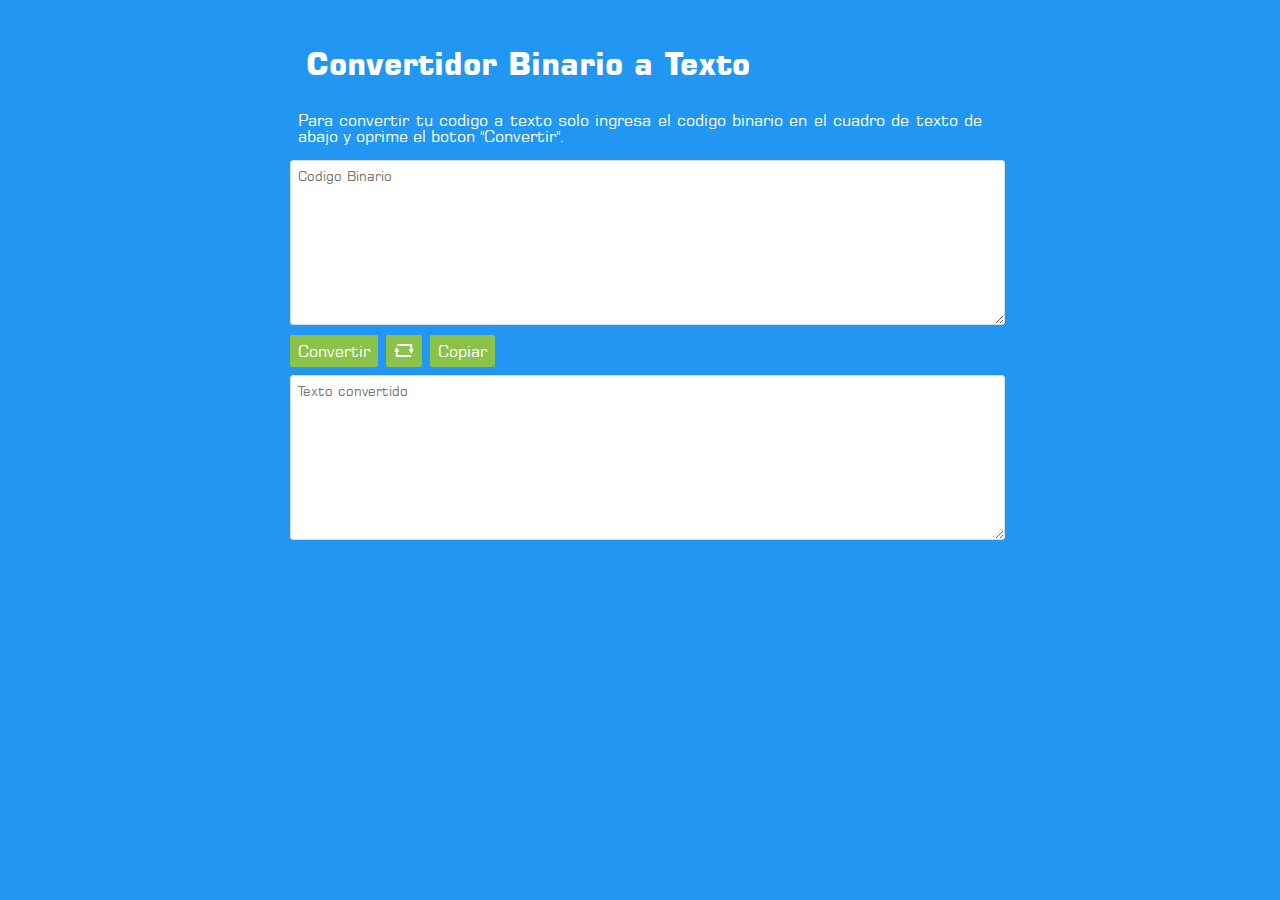
<file: index.html>
<!DOCTYPE html>
<html>
    
    <head>
        <meta charset="utf-8"/>
        <link rel="stylesheet" type="text/css" href="css/reset.css" />
        <link rel="stylesheet" type="text/css" href="css/main.css" />
        
        <script type="text/javascript" src="js/BinToText.js"></script>
        
        <title>Convertidor Binario a texto</title>
    </head>
    
    <body>
        <div class="container">
            <h1>Convertidor Binario a Texto</h1>
            <p>
                Para convertir tu codigo a texto solo ingresa el codigo binario en el cuadro de texto de abajo y oprime el boton "Convertir".
            </p>

            <form name="conversorForm">
                <textarea name="Binary" id="BinText" onkeyup="convertBin()" placeholder="Codigo Binario"></textarea>
                <a href="#" onclick="convertBin()">Convertir</a>
                <a href="TextToBin.html" title="intercambiar"><img src="images/swap.svg" width="20px"></a>
                <a href="#" id="copiar" onclick="CopyOutput()">Copiar</a>
                <textarea name="Text" id="textText" placeholder="Texto convertido"></textarea>
            </form>
        </div>
    </body>

    <script type="text/javascript">
        function convertBin()
        {    
            //obtiene el codigo binario del "textarea" superior
            var binary = document.getElementById("BinText").value;
            //convierte el codigo binario en texto
            var converted = convertBinToText(binary);
            //muestra el texto binario en el "textarea" inferior
            document.getElementById("textText").value = converted;
        }
        
        function CopyOutput()
        {
            var copied = document.getElementById("textText");
            copied.select();
            document.execCommand("Copy");
            alert("Texto copiado: ");
        }
    </script>
    
</html>
</file>
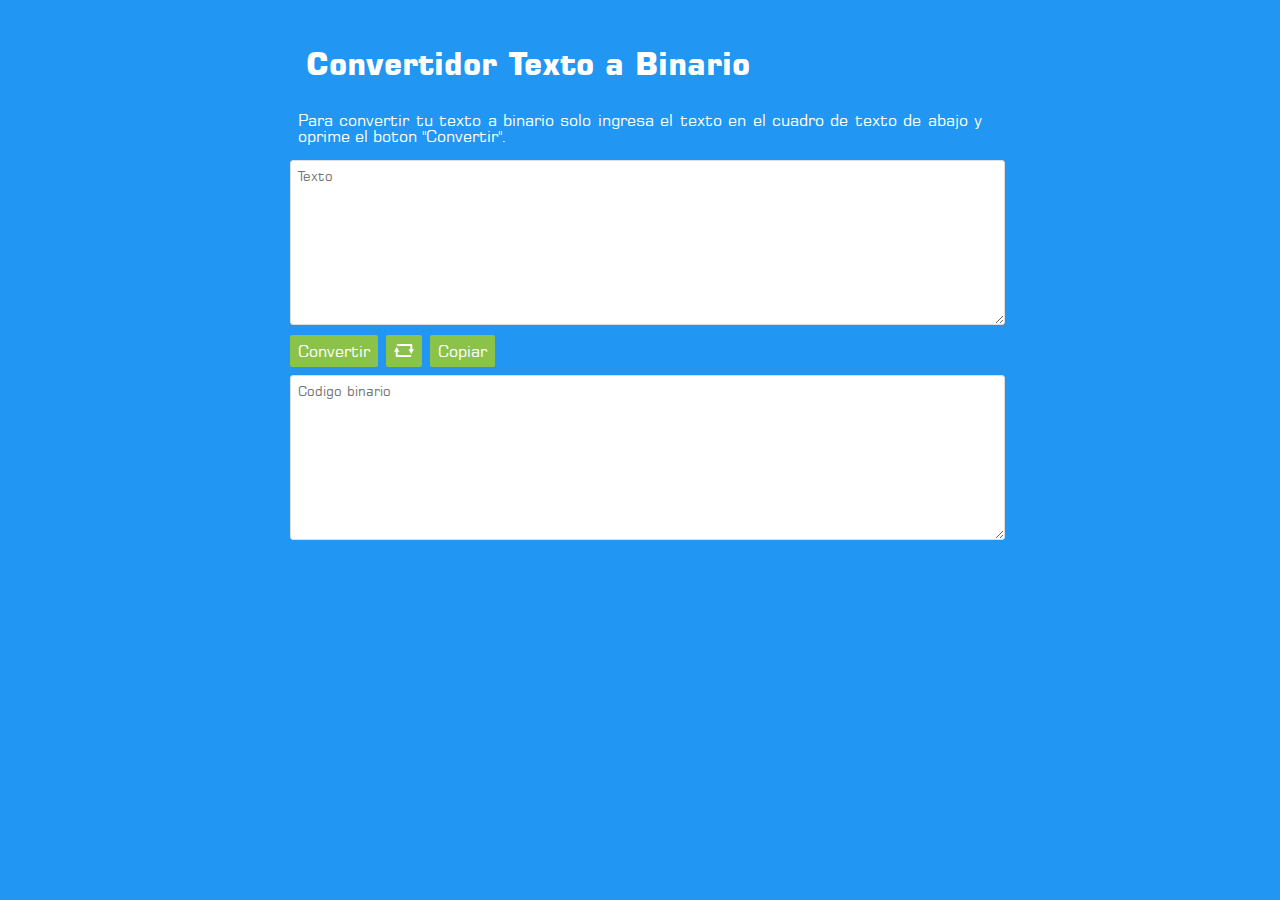
<file: textToBin.html>
<!DOCTYPE html>
<html>
    
    <head>
        <meta charset="utf-8"/>
        <link rel="stylesheet" type="text/css" href="css/reset.css" />
        <link rel="stylesheet" type="text/css" href="css/main.css" />
        
        <script type="text/javascript" src="js/TextToBin.js"></script>
        
        <title>Convertidor Texto a Binario</title>
    </head>
    
    <body>
        <div class="container">
            <h1>Convertidor Texto a Binario</h1>
            <p>
                Para convertir tu texto a binario solo ingresa el texto en el cuadro de texto de abajo y oprime el boton "Convertir".
            </p>

            <form name="conversorForm">
                <textarea name="Binary" id="BinText" onkeyup="convertBin()" placeholder="Texto"></textarea>
                <a href="#" onclick="convertBin()">Convertir</a>
                <a href="index.html" title="intercambiar"><img src="images/swap.svg" width="20px"></a>
                <a href="#" id="copiar" onclick="CopyOutput()">Copiar</a>
                <textarea name="Text" id="textText" placeholder="Codigo binario"></textarea>
            </form>
        </div>
    </body>

    <script type="text/javascript">
        function convertBin()
        {            
            //obtiene el texto del "textarea" superior
            var binary = document.getElementById("BinText").value;
            //convierte el texto a binario
            var converted = convertBinToText(binary);
            //muestra el codigo binario en el "textarea" inferior
            document.getElementById("textText").value = converted;
        }
        
        function CopyOutput()
        {
            var copied = document.getElementById("textText");
            copied.select();
            document.execCommand("Copy");
            alert("Texto copiado: ");
        }
    </script>
    
</html>
</file>
<file: css/main.css>
/*--------------------------------ASSETS--------------------------------*/
@font-face
{
    font-family: 'text';
    src: url('fonts/tt0246m_.ttf');
}

@font-face
{
    font-family: 'title';
    src: url('fonts/tt0247m_.ttf');
}
/*------------------------------ASSETS END------------------------------*/


body
{
    background-color: #2196F3;
}


/*----------------------------FORM CONTAINER----------------------------*/
.container
{
    max-width: 700px;
    min-width: 350px;
    margin: 3em auto;
}

.container h1
{
    margin-bottom: 1em;
    padding-left: .5em;
    padding-right: .5em;
    
    color: #fff;
    
    font-family: 'title', impact;
    font-size: 2em;
}

.container p
{
    margin-bottom: 1em;
    padding-left: .5em;
    padding-right: .5em;
    
    color: #fff;
    text-align: justify;
    font-family: 'text', sans-serif;
}
/*--------------------------FORM CONTAINER END--------------------------*/


/*---------------------------------FORM---------------------------------*/


/*---------------------------------FORM---------------------------------*/
form textarea
{
    width: 100%;
    min-height: 150px;
    max-width: 700px;
    margin-bottom: .5em;
    padding: .5em;
    
    background: #fff;
    color: #666;
    
    font-family: 'text', sans-serif;
    
    border: 1px solid #DDD;
    border-radius: 3px;
}

form textarea:focus
{
    border: 1px solid #999;
}

form a
{
    float: left;
    
    margin-right: .5em;;
    margin-bottom: .5em;
    padding: .5em;
    
    background: #8BC34A;
    color: #fff;
    
    text-decoration: none;
    font-family: 'text', sans-serif;
    font-size: 1em;
    
    border: none;
    border-radius: 2px;
    
    transition-property: all;
    transition-duration: .1s;
    transition-timing-function: ease-in-out;
}

form a:hover
{
    background: #9CD46B;
    cursor: pointer;
}
/*-------------------------------FORM END-------------------------------*/
</file>
